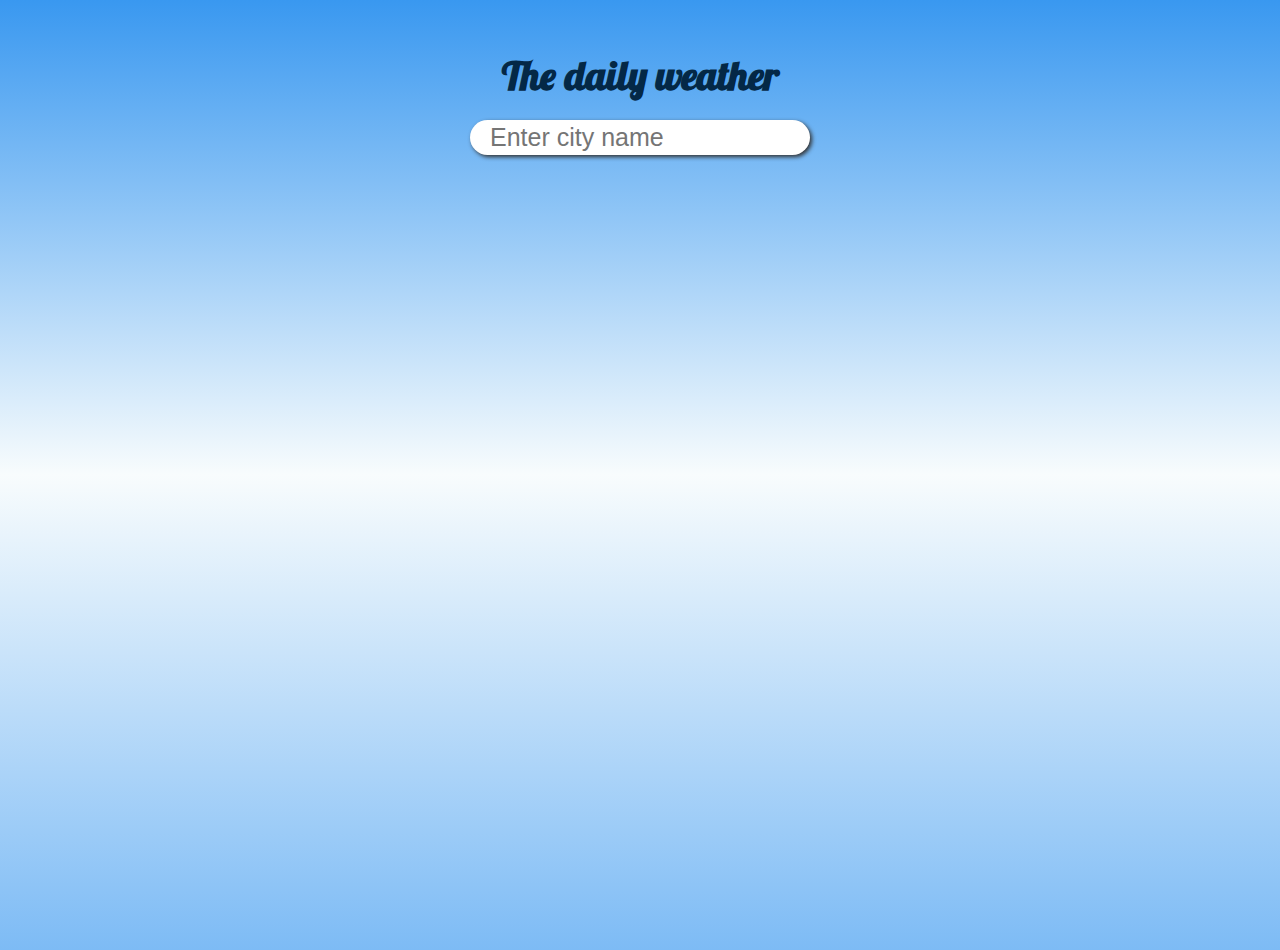
<file: weather-app/index.html>
<!DOCTYPE html>
<html lang="en">
  <head>
    <meta charset="UTF-8" />
    <meta http-equiv="X-UA-Compatible" content="IE=edge" />
    <meta name="viewport" content="width=device-width, initial-scale=1.0" />
    <link
      href="https://fonts.googleapis.com/css2?family=Lobster&display=swap"
      rel="stylesheet"
    />
    <link rel="stylesheet" href="style.css" />
    <script type="module" defer src="main.js"></script>
    <title>Weather-app</title>
  </head>
  <body>
    <!--Dynamically in javascript created-->
  </body>
</html>
</file>
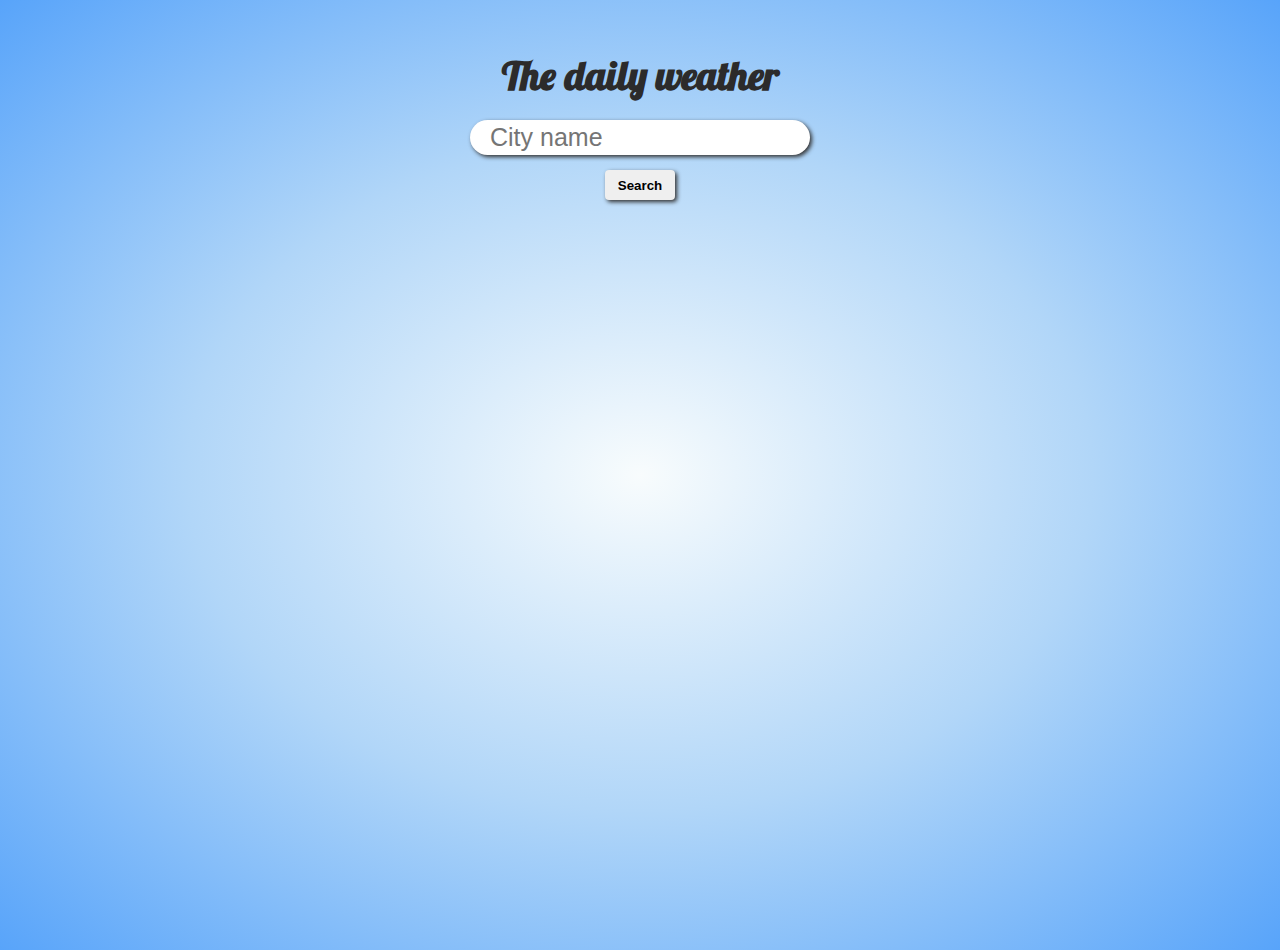
<file: weather2/index.html>
<!DOCTYPE html>
<html lang="en">
  <head>
    <meta charset="UTF-8" />
    <meta http-equiv="X-UA-Compatible" content="IE=edge" />
    <meta name="viewport" content="width=device-width, initial-scale=1.0" />
    <link
      href="https://fonts.googleapis.com/css2?family=Lobster&display=swap"
      rel="stylesheet"
    />
    <link rel="stylesheet" href="style.css" />

    <title>Weather-app</title>
  </head>
  <body>
    <!--Dynamically in javascript created-->
    <script src="main.js"></script>
  </body>
</html>
</file>
<file: weather-app/style.css>
* {
  padding: 0;
  margin: 0;
}
body {
  height: 100vh;
  max-width: 100vw;
  box-sizing: border-box;
  font-family: sans-serif;
  background-image: linear-gradient(
    rgb(57, 152, 240),
    rgb(248, 252, 253),
    rgb(125, 187, 245)
  );
}

.header {
  margin-bottom: 20px;
  font-family: "Lobster", cursive;
  font-size: 40px;
  color: rgb(4, 40, 70);
}
.search {
  display: flex;
  flex-direction: column;
  justify-content: center;
  align-items: center;
  border: none;
  margin-top: 50px;
}
.myInput {
  height: 35px;
  width: 300px;
  border-radius: 20px;
  border: none;
  font-size: 25px;
  padding: 0px 20px;
  box-shadow: 2px 2px 4px rgb(49, 49, 49);
}
.btn {
  height: 30px;
  width: 70px;
  margin-top: 15px;
  border-radius: 4px;
  border: none;
  font-weight: bold;
  box-shadow: 2px 2px 4px rgb(49, 49, 49);
}
.btn:hover {
  transform: translateY(1px);
  background-color: rgb(25, 108, 252);
  color: rgb(255, 255, 255);
  cursor: pointer;
}
.container {
  display: flex;
  flex-direction: column;
  flex-wrap: wrap;
  justify-content: center;
  align-items: center;
  margin: 15px;
}

.imageDiv {
  display: flex;
  justify-content: center;
  align-items: center;
}
.weatherCont {
  display: flex;
  flex-direction: column;
}
.createDayTemDiv {
  display: flex;
  justify-content: center;
  align-items: center;
  margin: 15px;
}
.createDayTemDiv h1 {
  margin-left: 20px;
}

.firstCardCont {
  display: flex;
  justify-content: center;
  align-items: center;
  margin-top: 50px;
  margin-bottom: 50px;
}
.lastCardsCont {
  margin-top: 100px;
  display: flex;
  flex-wrap: wrap;
  justify-content: center;
  align-items: center;
}

.weatherDiv {
  display: flex;
  flex-direction: column;
  justify-content: center;
  align-items: center;
  margin: 30px 15px;
  box-shadow: 5px 5px 8px rgb(48, 47, 47);
  background-image: radial-gradient(
    rgb(196, 236, 248),
    rgb(102, 179, 250),
    rgb(27, 132, 251)
  );
  border-radius: 10px;
  padding: 20px 10px;
}
.weatherDiv:hover {
  transform: translateY(-3px);
  cursor: pointer;
}
.name {
  margin-bottom: 15px;
}
.dateTime {
  display: flex;
  align-items: center;
}

.image {
  width: 120px;
}
.cityImage {
  width: 400px;
  height: 300px;
  margin: 20px;
  border-radius: 15px;
}

.minMax {
  display: flex;
  font-weight: bold;
}
.minMax p {
  margin: 0px 10px;
}
.description,
.humidity,
.wind {
  font-weight: bold;
}

@media (max-width: 650px) {
  .header {
    font-size: 30px;
  }
  .myInput {
    height: 30px;
    width: 200px;
    border-radius: 18px;
    border: none;
    font-size: 20px;
    padding: 0px 20px;
    box-shadow: 2px 2px 4px rgb(49, 49, 49);
  }
  .cityImage {
    width: 250px;
    height: 200px;
    margin: 10px;
    border-radius: 10px;
  }
}
</file>
<file: weather2/style.css>
* {
  padding: 0;
  margin: 0;
}
body {
  height: 100vh;
  max-width: 100vw;
  box-sizing: border-box;
  font-family: sans-serif;
  background-image: radial-gradient(
    rgb(248, 252, 253),
    rgb(177, 214, 248),
    rgb(88, 164, 250)
  );
}
.container {
  display: flex;
  flex-wrap: wrap;
  justify-content: center;
  align-items: center;
  margin: 15px;
}
.search {
  display: flex;
  flex-direction: column;
  justify-content: center;
  align-items: center;
  border: none;
  margin-top: 50px;
}
.header {
  margin-bottom: 20px;
  font-family: "Lobster", cursive;
  font-size: 40px;
  color: rgb(44, 43, 43);
}
.myInput {
  height: 35px;
  width: 300px;
  border-radius: 20px;
  border: none;
  font-size: 25px;
  padding: 0px 20px;
  box-shadow: 2px 2px 4px rgb(49, 49, 49);
}
.btn {
  height: 30px;
  width: 70px;
  margin-top: 15px;
  border-radius: 4px;
  border: none;
  font-weight: bold;
  box-shadow: 2px 2px 4px rgb(49, 49, 49);
}
.btn:hover {
  transform: translateY(1px);
  background-color: rgb(25, 108, 252);
  color: rgb(255, 255, 255);
  cursor: pointer;
}

.minMax {
  display: flex;
}
.minMax p {
  margin: 0px 10px;
}

.weather {
  display: flex;
  flex-direction: column;
  justify-content: center;
  align-items: center;
  margin: 30px 15px;
  box-shadow: 5px 5px 8px rgb(48, 47, 47);
  background-image: radial-gradient(
    rgb(193, 238, 252),
    rgb(85, 168, 245),
    rgb(63, 128, 250)
  );
  border-radius: 10px;
  padding: 20px 10px;
}
.weather:hover {
  transform: translateY(-3px);
  cursor: pointer;
}
.name {
  margin-bottom: 15px;
}
.dateTime {
  display: flex;
}
.time {
  margin-left: 20px;
}
.image {
  width: 120px;
}
@media (max-width: 650px) {
  .header {
    font-size: 30px;
  }
  .myInput {
    height: 30px;
    width: 200px;
    border-radius: 18px;
    border: none;
    font-size: 20px;
    padding: 0px 20px;
    box-shadow: 2px 2px 4px rgb(49, 49, 49);
  }
}
</file>
